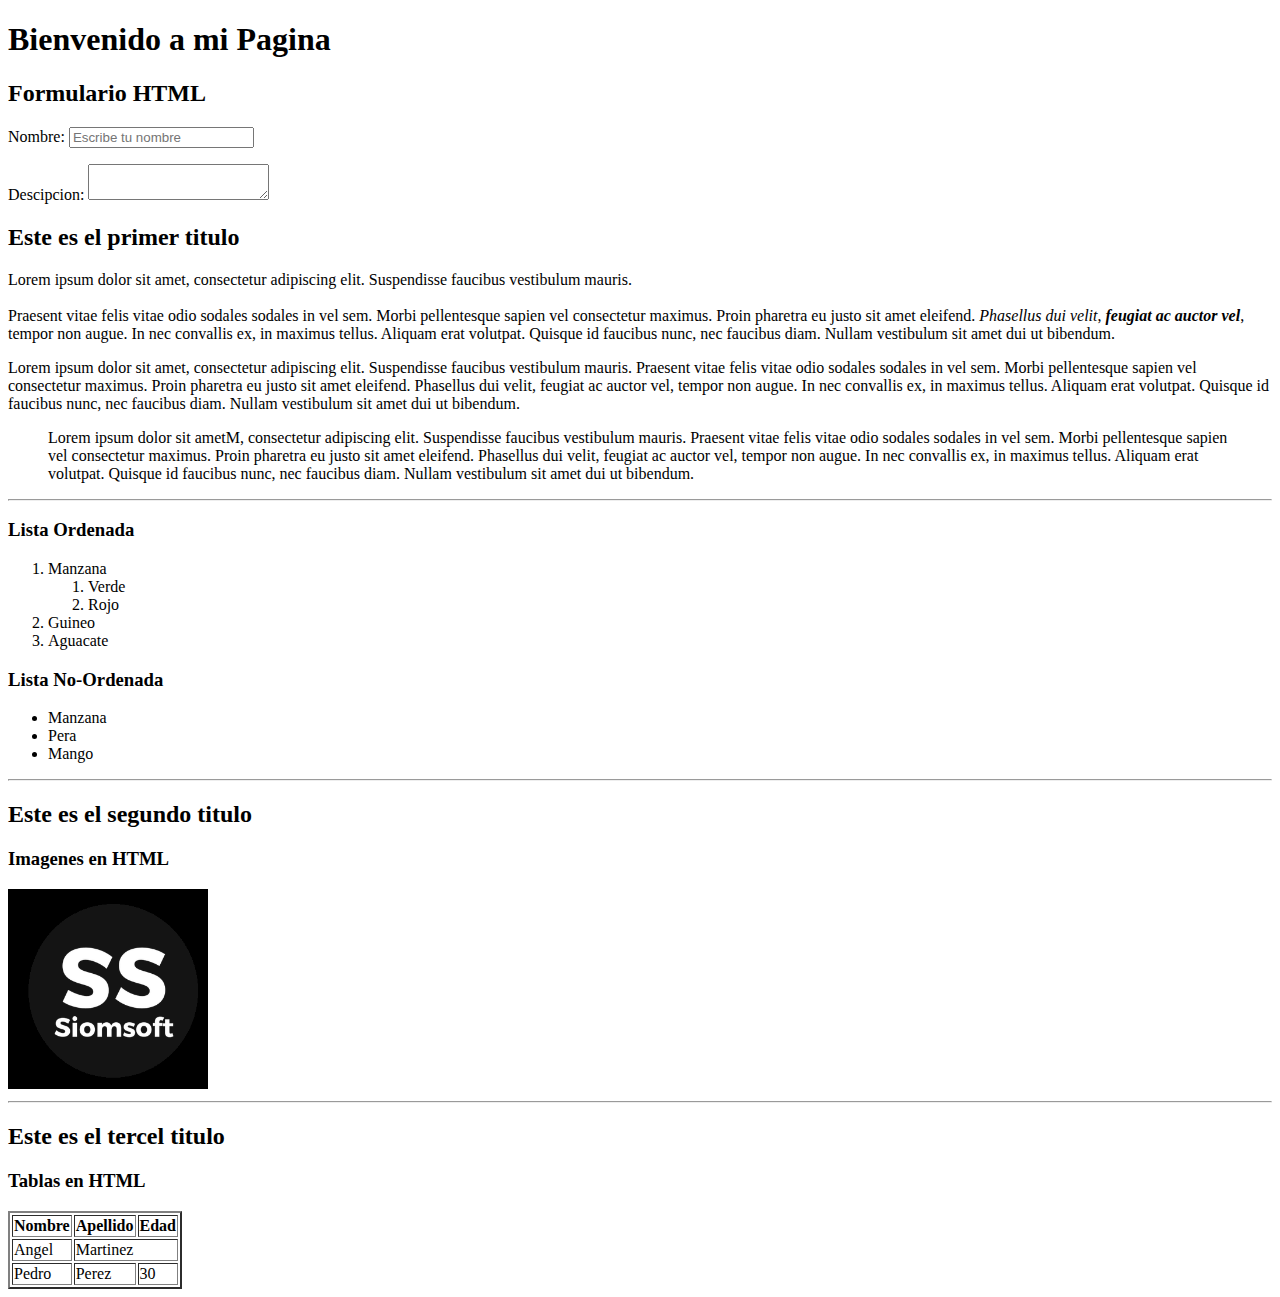
<file: HTML/index.html>
<!DOCTYPE html>
<html lang="en">

<head>
    <meta charset="UTF-8">
    <meta name="viewport" content="width=device-width, initial-scale=1.0">
    <title>Mi Primera WEB</title>
</head>

<body>
    <h1>Bienvenido a mi Pagina </h1>
    <h2>Formulario HTML</h2>
    <form>
        <p>
            <label for="nombre">Nombre:</label>
            <input type="text" name="nombre" placeholder="Escribe tu nombre" />
        </p>
        <p>
            <label for="descricion">Descipcion:</label>
            <textarea name="descricion" placeholder="Descripcion"> </textarea>
        </p>
    </form>




    <h2>Este es el primer titulo </h2>
    <p> Lorem ipsum dolor sit amet, consectetur adipiscing elit. Suspendisse faucibus vestibulum mauris. <br/><br/>Praesent vitae felis vitae odio sodales sodales in vel sem. Morbi pellentesque sapien vel consectetur maximus. Proin pharetra eu justo sit amet
        eleifend. <i>Phasellus dui velit</i>, <strong><em>feugiat ac auctor vel</em></strong>, tempor non augue. In nec convallis ex, in maximus tellus. Aliquam erat volutpat. Quisque id faucibus nunc, nec faucibus diam. Nullam vestibulum sit amet dui
        ut bibendum.
    </p>

    <p> Lorem ipsum dolor sit amet, consectetur adipiscing elit. Suspendisse faucibus vestibulum mauris. Praesent vitae felis vitae odio sodales sodales in vel sem. Morbi pellentesque sapien vel consectetur maximus. Proin pharetra eu justo sit amet eleifend.
        Phasellus dui velit, feugiat ac auctor vel, tempor non augue. In nec convallis ex, in maximus tellus. Aliquam erat volutpat. Quisque id faucibus nunc, nec faucibus diam. Nullam vestibulum sit amet dui ut bibendum.
    </p>

    <blockquote>
        <p> <span id="resaltado" class="rojo-amarillo">Lorem ipsum dolor sit ametM</span>, consectetur adipiscing elit. Suspendisse faucibus vestibulum mauris. Praesent vitae felis vitae odio sodales sodales in vel sem. Morbi pellentesque sapien vel consectetur
            maximus. Proin pharetra eu justo sit amet eleifend. Phasellus dui velit, feugiat ac auctor vel, tempor non augue. In nec convallis ex, in maximus tellus. Aliquam erat volutpat. Quisque id faucibus nunc, nec faucibus diam. Nullam vestibulum
            sit amet dui ut bibendum.
        </p>
    </blockquote>


    <hr/>
    <h3>Lista Ordenada</h3>
    <ol>
        <li>Manzana</li>
        <ol>
            <li>Verde</li>
            <li>Rojo</li>
        </ol>
        <li>Guineo</li>
        <li>Aguacate</li>
    </ol>
    <h3>Lista No-Ordenada</h3>
    <ul>
        <li>Manzana</li>
        <li>Pera</li>
        <li>Mango</li>

    </ul>

    <hr/>

    <h2>Este es el segundo titulo </h2>
    <h3>Imagenes en HTML </h3>
    <img src="Image\generica.png" alt="Imagen generica" title="Imagen Generica" width="200px" height="200px" />


    <hr/>
    <h2>Este es el tercel titulo </h2>
    <h3>Tablas en HTML </h3>
    <table border="2">

        <tr>
            <th>Nombre</th>
            <th>Apellido</th>
            <th>Edad</th>
        </tr>
        <tr>
            <td>Angel</td>
            <td colspan="2">Martinez</td>

        </tr>
        <tr>
            <td>Pedro</td>
            <td>Perez</td>
            <td>30</td>
        </tr>


    </table>

</body>





</html>
</file>
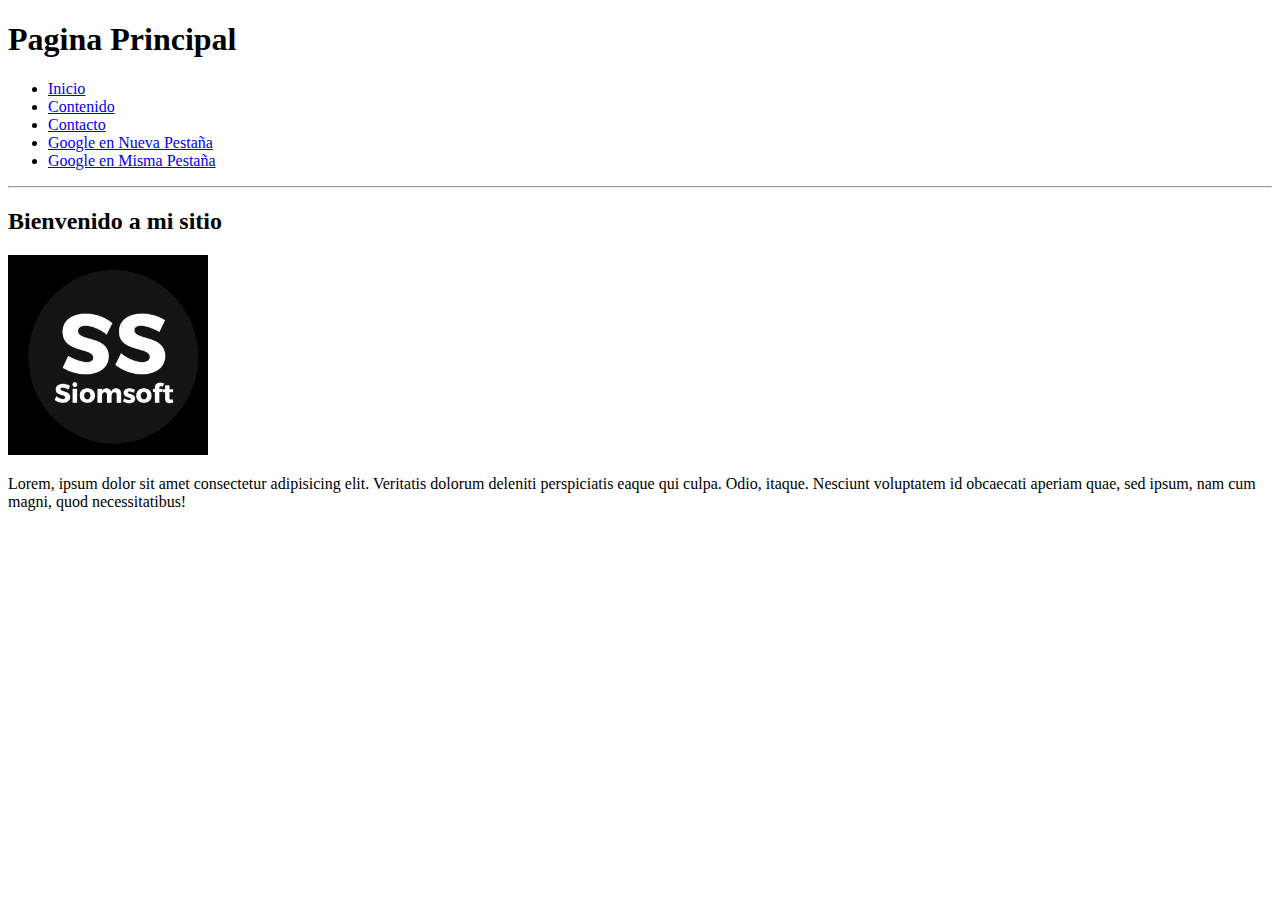
<file: HTML/Tarea1/index.html>
<!DOCTYPE html>
<html lang="en">

<head>
    <meta charset="UTF-8">
    <meta name="viewport" content="width=device-width, initial-scale=1.0">
    <title>Tarea Web- Principal</title>
</head>

<body>
    <!--Encabezado-->
    <h1>Pagina Principal</h1>


    <!--Menu-->
    <ul>
        <li><a href="index.html" title="Inicio">Inicio</a></li>
        <li><a href="contenido.html" title="Contenidos">Contenido</a></li>
        <li> <a href="contacto.html" title="Contactos">Contacto</a></li>
        <li> <a href="https://www.google.com/" title="Google" target="_blank">Google en Nueva Pestaña</a></li>
        <li> <a href="https://www.google.com/" title="Google" target="blank">Google en Misma Pestaña</a></li>

    </ul>

    <hr/>

    <!--Contenido de Index-->
    <h2>Bienvenido a mi sitio</h2>
    <img src="Image\generica.png" alt="generico1" title="Generico 1" height="200px" width="200px">
    <p>Lorem, ipsum dolor sit amet consectetur adipisicing elit. Veritatis dolorum deleniti perspiciatis eaque qui culpa. Odio, itaque. Nesciunt voluptatem id obcaecati aperiam quae, sed ipsum, nam cum magni, quod necessitatibus!</p>

</body>

</html>
</file>
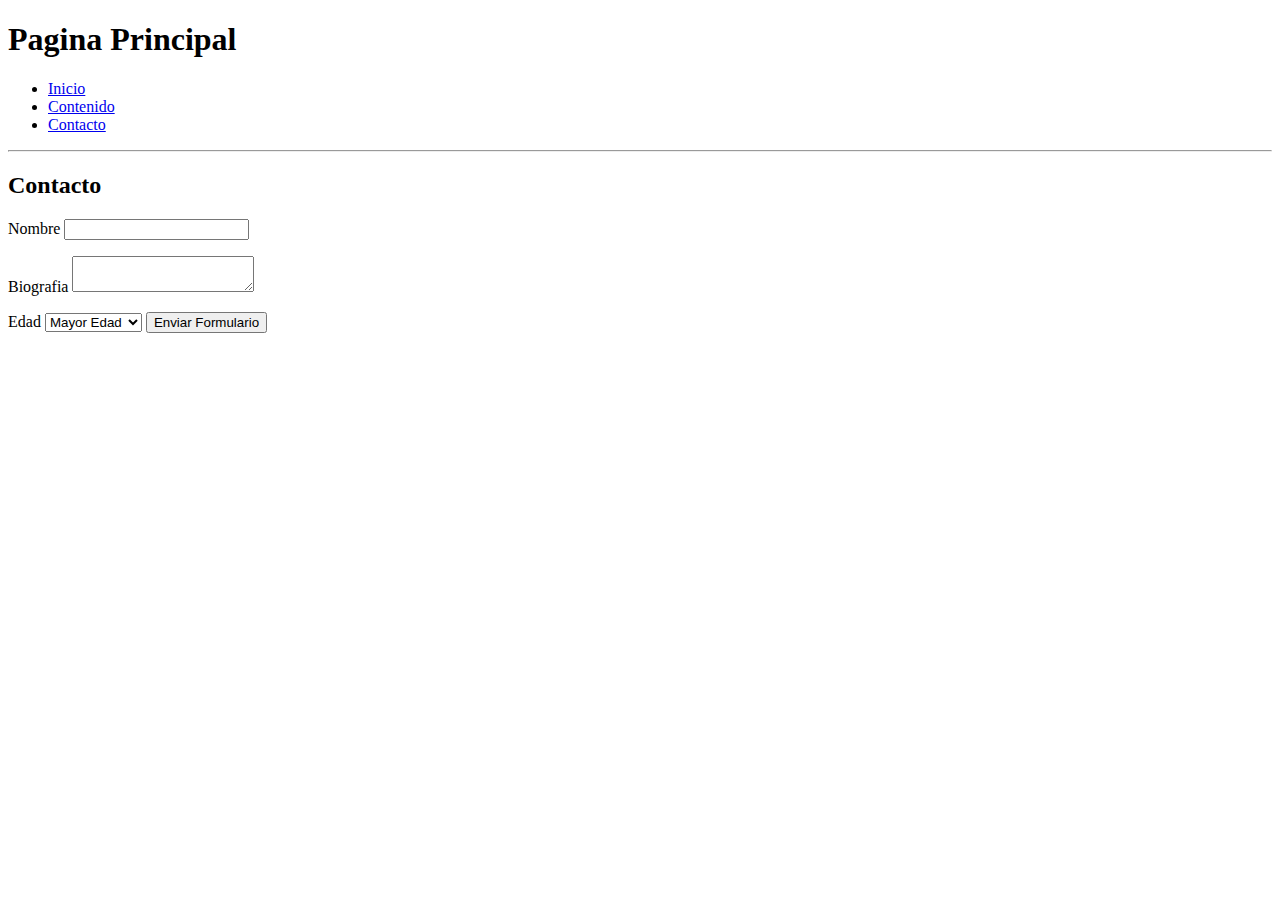
<file: HTML/Tarea1/contacto.html>
<!DOCTYPE html>
<html lang="en">

<head>
    <meta charset="UTF-8">
    <meta name="viewport" content="width=device-width, initial-scale=1.0">
    <title>Tarea Web- Principal</title>
</head>

<body>
    <!--Encabezado-->
    <h1>Pagina Principal</h1>


    <!--Menu-->
    <ul>
        <li><a href="index.html" title="Inicio">Inicio</a></li>
        <li><a href="contenido.html" title="Contenidos">Contenido</a></li>
        <li> <a href="contacto.html" title="Contactos">Contacto</a></li>

    </ul>

    <hr/>

    <!--Contenido de Index-->
    <h2>Contacto</h2>
    <form>
        <p>
            <label for="nombre">Nombre </label>
            <input type="text" name="nombre" />
        </p>

        <p>
            <label for="biografia">Biografia </label>
            <textarea name="biografia"> </textarea>
        </p>

        <p>
            <label for="edad">Edad</label>
            <select name="edad">
                <option value="mayor">Mayor Edad</option>
                <option value="adulto">Adulto</option>
                <option value="65">Mayor de 65</option>

            </select>
            <input type="submit" value="Enviar Formulario">

        </p>



    </form>

</body>

</html>
</file>
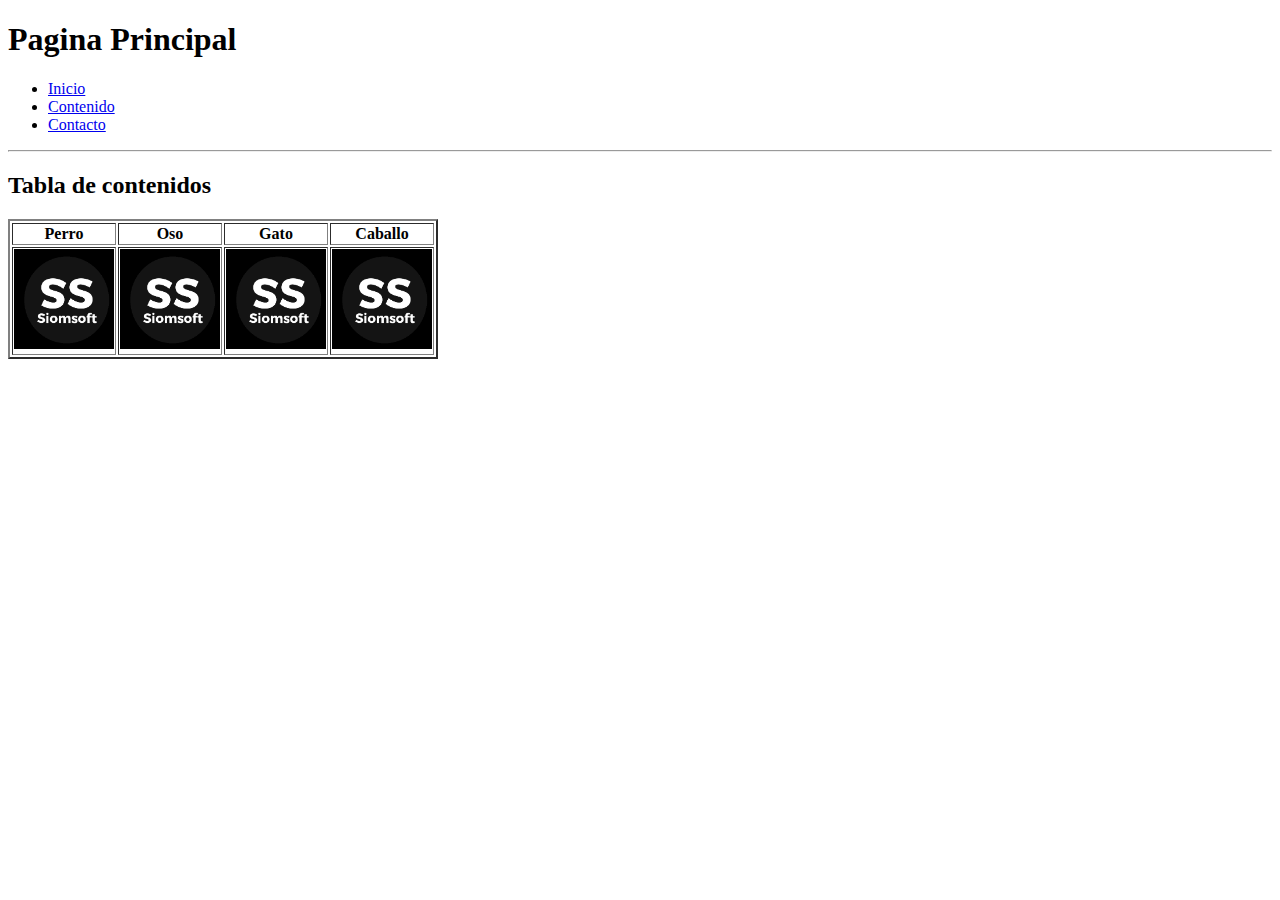
<file: HTML/Tarea1/contenido.html>
<!DOCTYPE html>
<html lang="en">

<head>
    <meta charset="UTF-8">
    <meta name="viewport" content="width=device-width, initial-scale=1.0">
    <title>Tarea Web- Principal</title>
</head>

<body>
    <!--Encabezado-->
    <h1>Pagina Principal</h1>


    <!--Menu-->
    <ul>
        <li><a href="index.html" title="Inicio">Inicio</a></li>
        <li><a href="contenido.html" title="Contenidos">Contenido</a></li>
        <li> <a href="contacto.html" title="Contactos">Contacto</a></li>

    </ul>

    <hr/>

    <!--Contenido de Index-->
    <h2>Tabla de contenidos</h2>

    <table border="2">
        <tr>
            <th>Perro</th>
            <th>Oso</th>
            <th>Gato</th>
            <th>Caballo</th>
        </tr>

        <tr>
            <td><img src="Image\generica.png" alt="generico1" title="Generico 1" height="100px" width="100px"></td>
            <td><img src="Image\generica.png" alt="generico1" title="Generico 1" height="100px" width="100px"></td>
            <td><img src="Image\generica.png" alt="generico1" title="Generico 1" height="100px" width="100px"></td>
            <td><img src="Image\generica.png" alt="generico1" title="Generico 1" height="100px" width="100px"></td>
        </tr>

    </table>

</body>

</html>
</file>
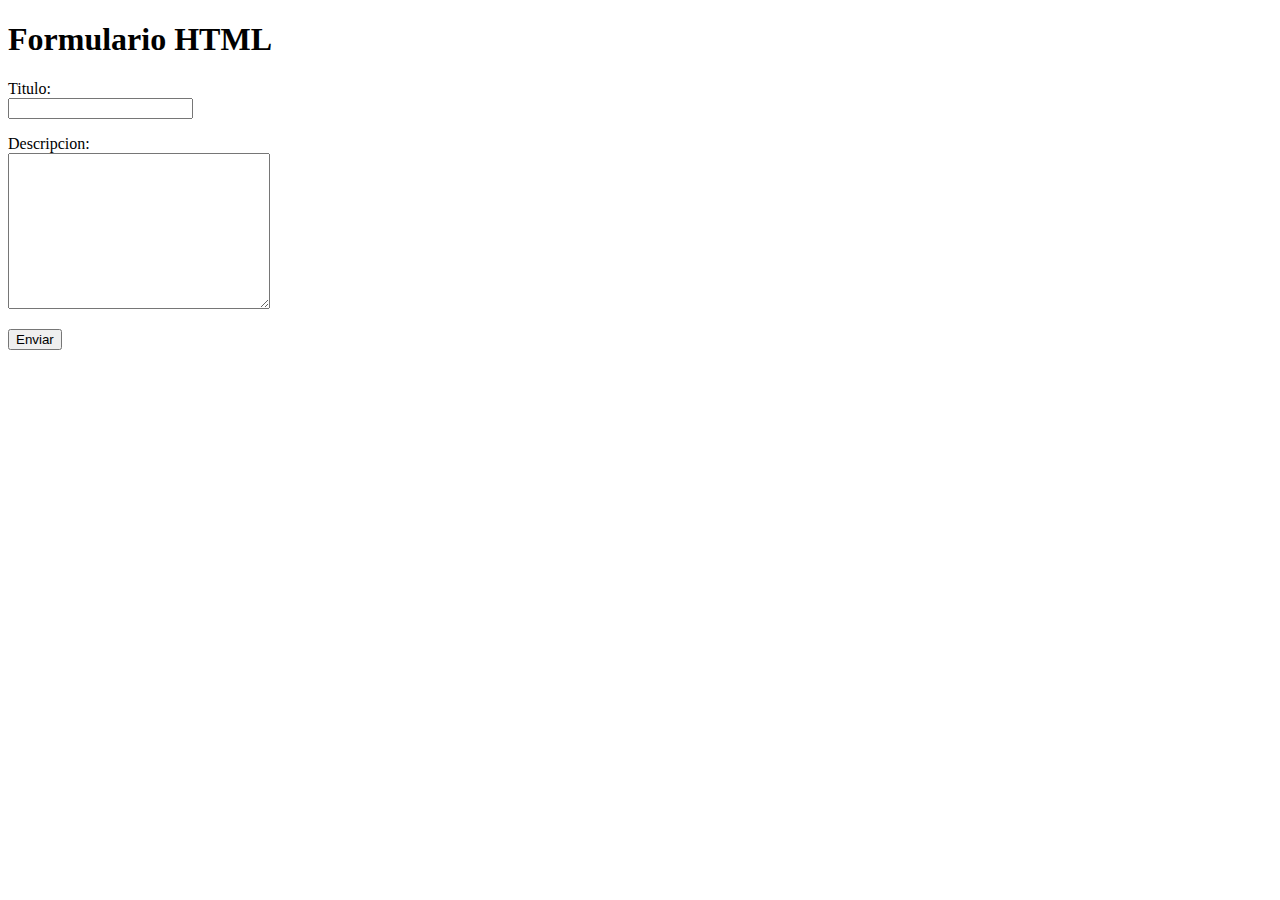
<file: PHP/MasterPHP/php19-forms/formulario.html>
<!DOCTYPE html>
<html lang="en">

<head>
    <meta charset="UTF-8">
    <meta http-equiv="X-UA-Compatible" content="IE=edge">
    <meta name="viewport" content="width=device-width, initial-scale=1.0">
    <title>Formulario HTML</title>
</head>

<body>
    <form action="save.php" method="post">
        <h1>Formulario HTML</h1>
        <p>Titulo: </br><input type="text" name="titulo" /> </p>

        <p>Descripcion: </br><textarea name="descripcion" id="" cols="30" rows="10"></textarea></p>



        <input type="submit" value="Enviar">
    </form>
</body>

</html>
</file>
